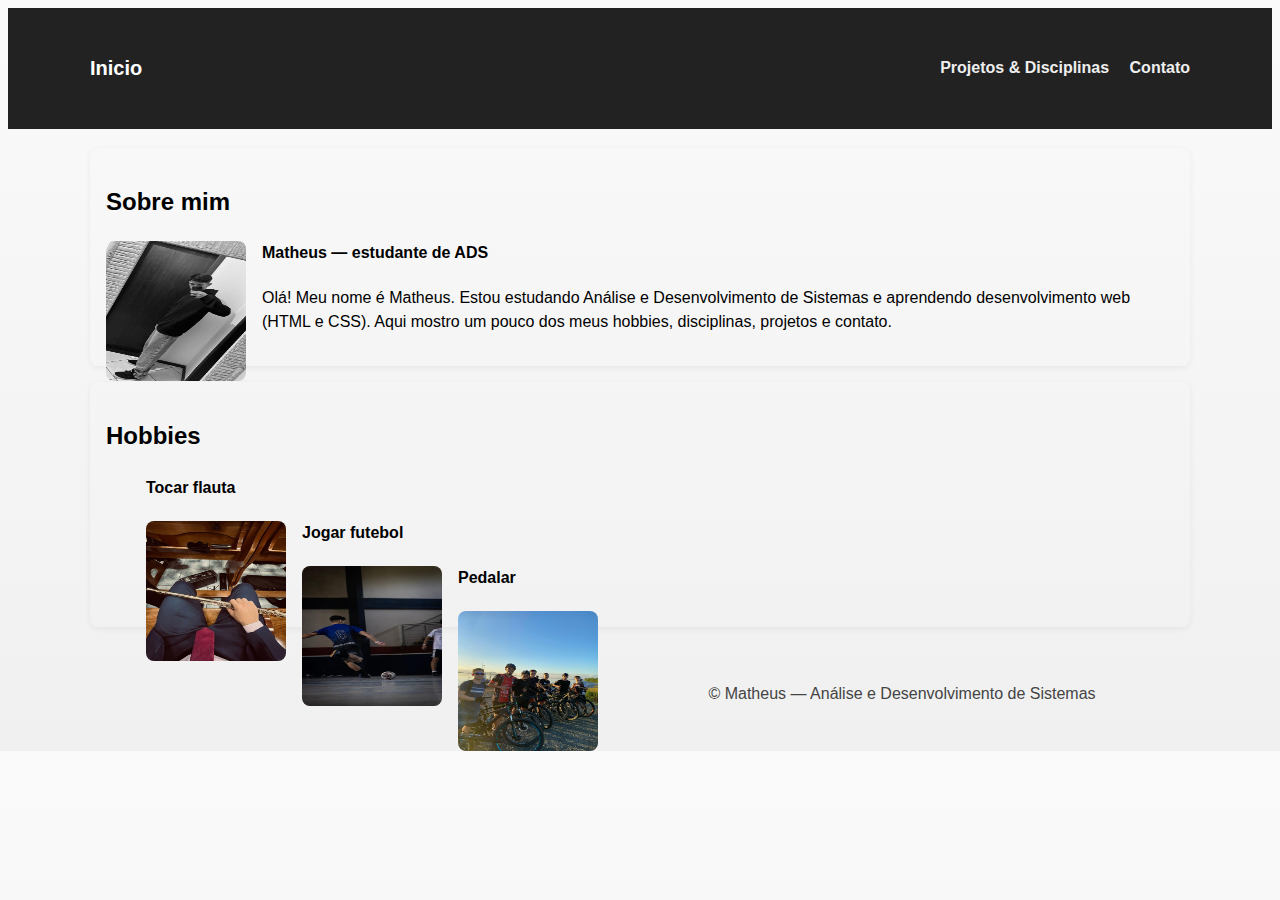
<file: index.html>
<!DOCTYPE html>
<html lang="pt-BR">
<head>
  <meta charset="utf-8" />
  <meta name="viewport" content="width=device-width,initial-scale=1" />
  <title>Matheus — Página Pessoal</title>
  <link rel="stylesheet" href="css/estilo.css" />

  <meta name="description" content="Página pessoal de Matheus, estudante de Análise e Desenvolvimento de Sistemas." />
</head>
<body>

  <header class="site-header">
    <div class="container">
      <h1>Inicio</h1>
      <nav>
        <a href="pagina1.html">Projetos & Disciplinas</a>
        <a href="pagina2.html">Contato</a>
      </nav>
    </div>
  </header>

  <main class="container">
    <section id="sobre" class="card">
      <h2>Sobre mim</h2>
    
      <main class="perfil">
        <img src="imagens/perfil.jpg" width="200px" height="200px" alt="Foto de perfil do Matheus" />
        <h4>Matheus — estudante de ADS</h4>
      </main>
      <p>
        Olá! Meu nome é Matheus. Estou estudando Análise e Desenvolvimento de Sistemas e
        aprendendo desenvolvimento web (HTML e CSS). Aqui mostro um pouco dos meus hobbies,
        disciplinas, projetos e contato.
      </p>
    </section>

    
    <section id="hobbies" class="card">
      <h2>Hobbies</h2>
      <ul>
        <h4>Tocar flauta</h4>
              <div class="imagens-hobby">
        <img src="imagens/flauta.jPG" width="200px" height="200px" alt="Hobby" />
      </div>

        <h4>Jogar futebol</h4>
            <div class="imagens-hobby">
        <img src="imagens/futebol2.jpg" width="200px" height="200px" alt="Hobby" />
      </div>
        <h4>Pedalar</h4>
            <div class="imagens-hobby">
        <img src="imagens/ciclismo.jpg" width="200px" height="200px" alt="Hobby" />
    </section>
  </main>

  <footer class="site-footer">
    <div class="container">
      <p>&copy; <span id="ano"></span> Matheus — Análise e Desenvolvimento de Sistemas</p>
    </div>
  </footer>
</body>
</html>
</file>
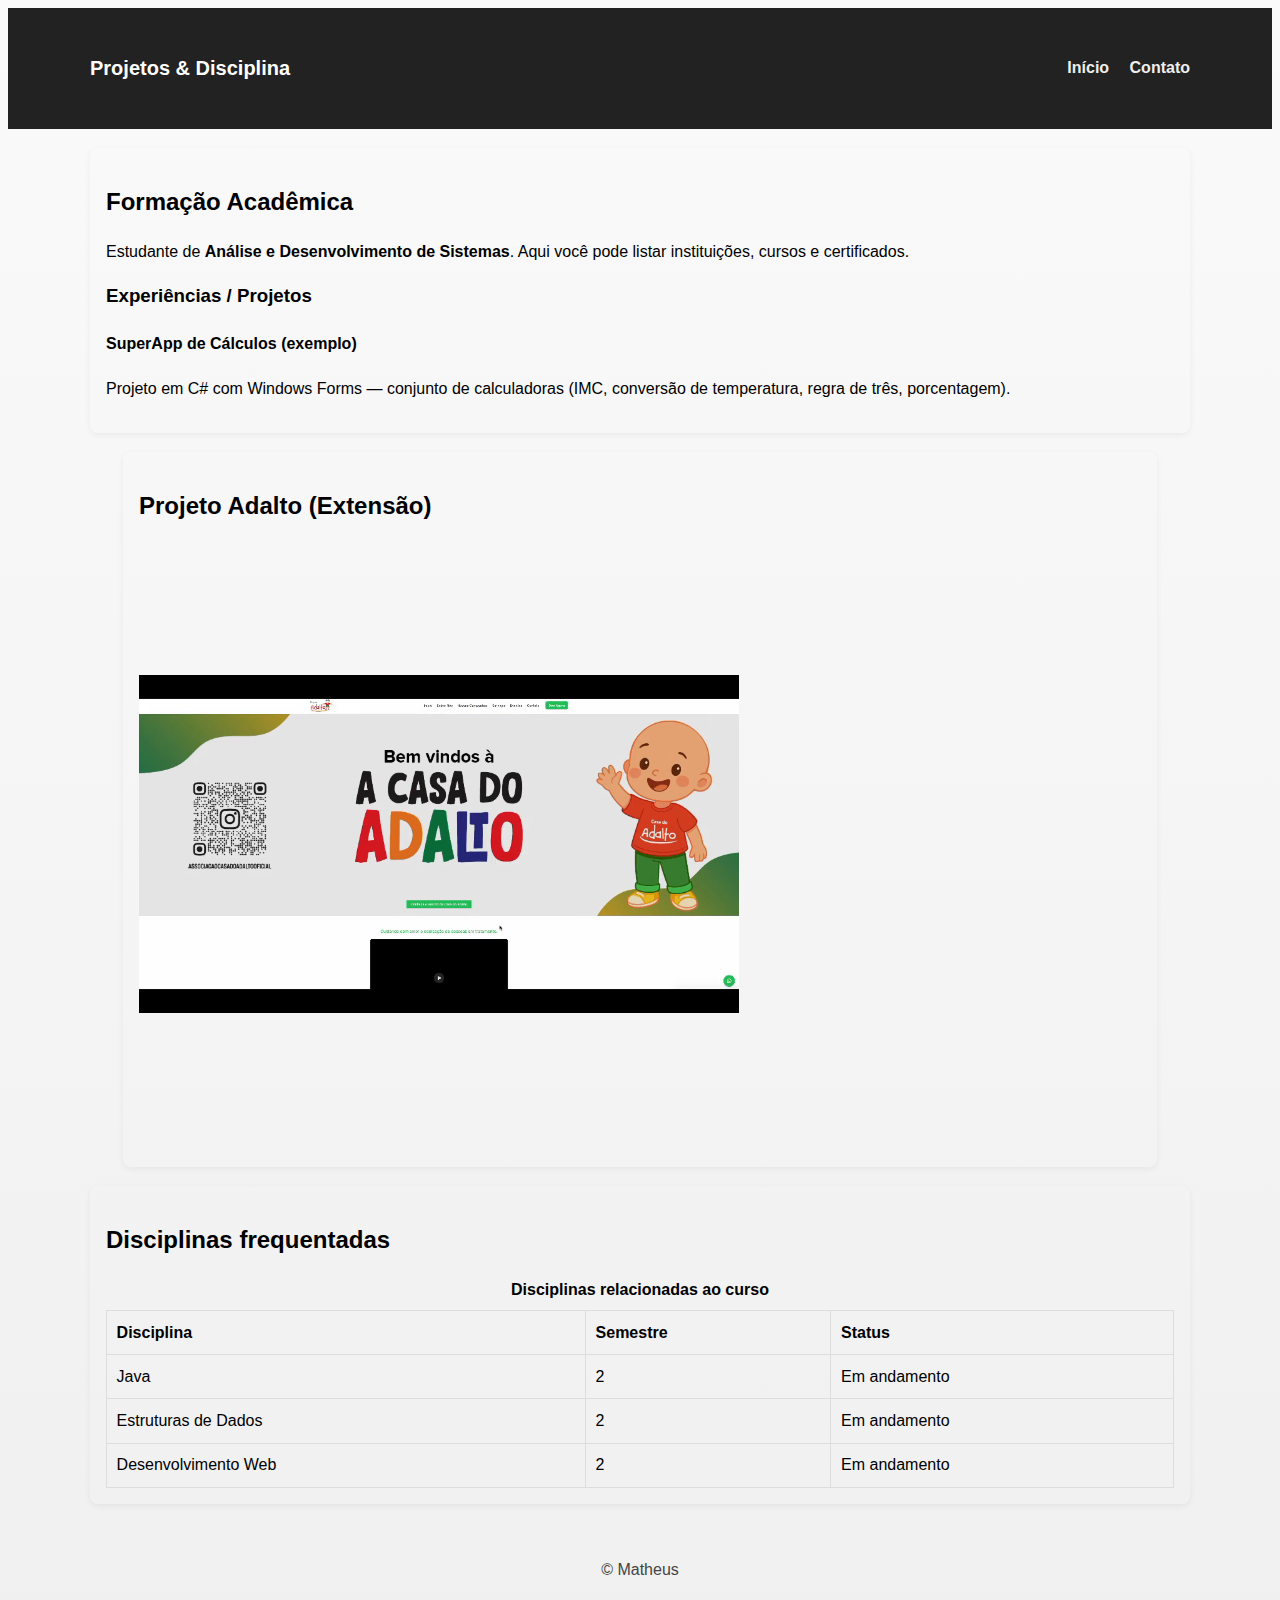
<file: pagina1.html>
<!DOCTYPE html>
<html lang="pt-BR">

<head>
  <meta charset="utf-8" />
  <meta name="viewport" content="width=device-width,initial-scale=1" />
  <title>Formação & Projetos — Matheus</title>
  <link rel="stylesheet" href="css/estilo.css" />
</head>

<body>
  <header class="site-header">
    <div class="container">
      <h1>Projetos & Disciplina</h1>
      <nav>
        <a href="index.html">Início</a>

        <a href="pagina2.html">Contato</a>
      </nav>
    </div>
  </header>

  <main class="container">
    <article class="card">
      <h2>Formação Acadêmica</h2>
      <p>Estudante de <strong>Análise e Desenvolvimento de Sistemas</strong>. Aqui você pode listar instituições, cursos
        e certificados.</p>

      <h3>Experiências / Projetos</h3>
      <section>
        <h4>SuperApp de Cálculos (exemplo)</h4>
        <p>Projeto em C# com Windows Forms — conjunto de calculadoras (IMC, conversão de temperatura, regra de três,
          porcentagem).</p>
      </section>
    </article>

    <main class="container">
      <article class="card">
        <h2>Projeto Adalto (Extensão)</h2>
        <video width="600" height="600"autoplay muted loop>
          <source src="video/adalto.mp4" type="video/mp4">
        </video>
      </article>
    </main>

    <section id="disciplinas" class="card">
      <h2>Disciplinas frequentadas</h2>
      <table>
        <caption>Disciplinas relacionadas ao curso</caption>
        <thead>
          <tr>
            <th>Disciplina</th>
            <th>Semestre</th>
            <th>Status</th>
          </tr>
        </thead>
        <tbody>
          <tr>
            <td>Java</td>
            <td>2
            </td>
            <td>Em andamento</td>
          </tr>
          <tr>
            <td>Estruturas de Dados</td>
            <td>2</td>
            <td>Em andamento</td>
          </tr>
          <tr>
            <td>Desenvolvimento Web</td>
            <td>2</td>
            <td>Em andamento</td>
          </tr>
        </tbody>
      </table>
    </section>
  </main>

  <footer class="site-footer">
    <div class="container">
      <p>&copy; <span id="ano2"></span> Matheus</p>
    </div>
  </footer>
</body>

</html>
</file>
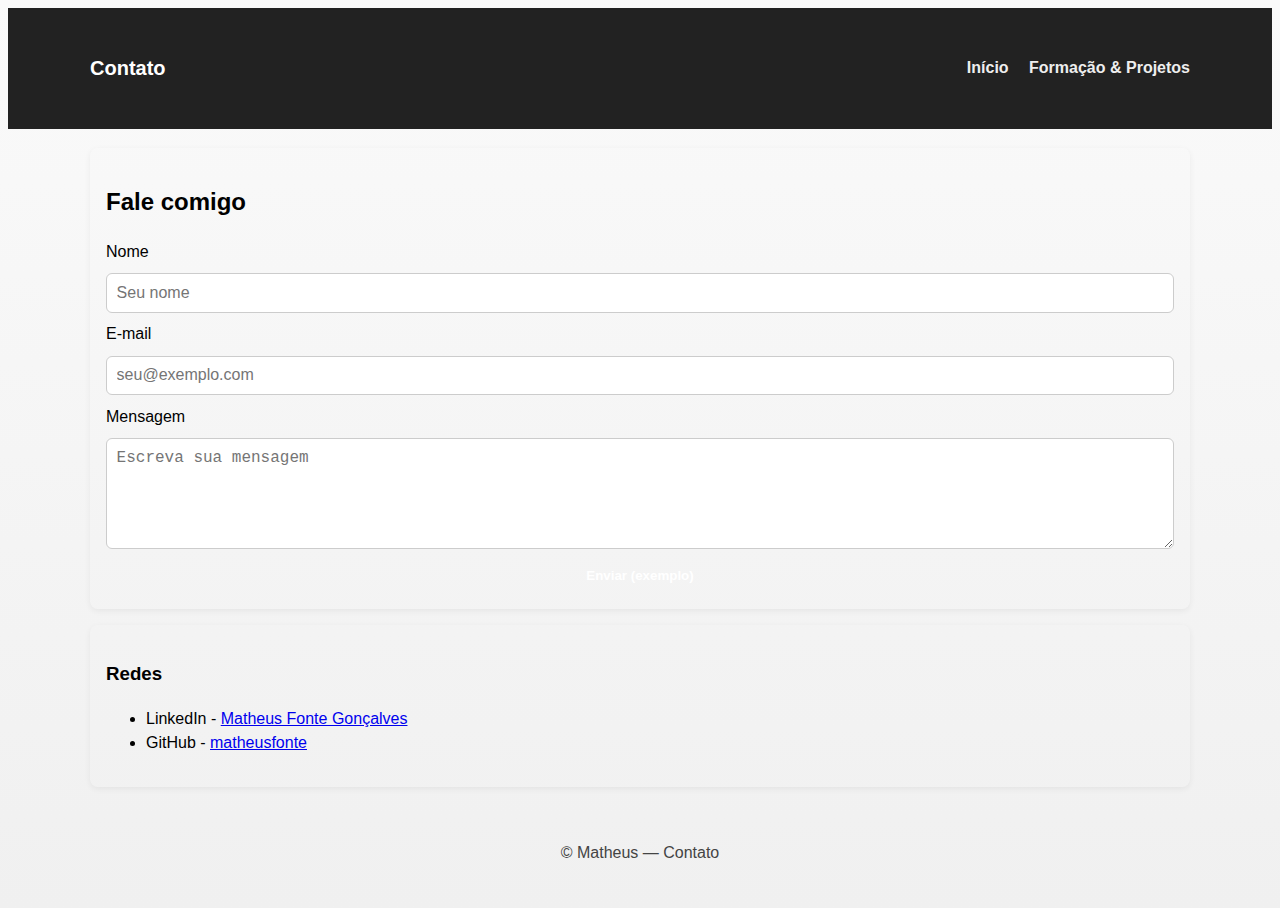
<file: pagina2.html>
<!DOCTYPE html>
<html lang="pt-BR">

<head>
  <meta charset="utf-8" />
  <meta name="viewport" content="width=device-width,initial-scale=1" />
  <title>Contato — Matheus</title>
  <link rel="stylesheet" href="css/estilo.css" />
</head>

<body>
  <header class="site-header">
    <div class="container">
      <h1>Contato</h1>
      <nav>
        <a href="index.html">Início</a>
        <a href="pagina1.html">Formação & Projetos</a>
      </nav>
    </div>
  </header>

  <main class="container">
    <section class="card">
      <h2>Fale comigo</h2>
      <!-- formulário simples (sem backend) -->
      <form action="#" method="post"
        onsubmit="alert('Formulário de exemplo — configure backend se necessário'); return false;">
        <label for="nome">Nome</label>
        <input id="nome" name="nome" type="text" placeholder="Seu nome" required />

        <label for="email">E-mail</label>
        <input id="email" name="email" type="email" placeholder="seu@exemplo.com" required />

        <label for="mensagem">Mensagem</label>
        <textarea id="mensagem" name="mensagem" rows="5" placeholder="Escreva sua mensagem"></textarea>

        <button type="submit">Enviar (exemplo)</button>
      </form>
    </section>

    <section class="card">
      <h3>Redes</h3>
      <ul>
        <li>
          LinkedIn -
          <a href="https://www.linkedin.com/in/matheus-fonte-gon%C3%A7alves-46b35432a/" target="_blank">
            Matheus Fonte Gonçalves
          </a>
        </li>
        <li>
          GitHub -
          <a href="https://github.com/Matheusfonte" target="_blank">
            matheusfonte
          </a>
        </li>
      </ul>
    </section>
  </main>

  <footer class="site-footer">
    <div class="container">
      <p>&copy; <span id="ano3"></span> Matheus — Contato</p>
    </div>
  </footer>

</html>
</file>
<file: css/estilo.css>
/* Layout geral */
body {
  font-family: "Segoe UI", Roboto, Arial, sans-serif;
  background: linear-gradient(180deg, #fafafa 0%, #f0f0f0 100%);
  color: var(--text-dark);
  line-height: 1.5;
}


video {
  transform: rotate(3,5deg);         /* gira o vídeo junto com os controles */
}
/* container central */
.container {
  width: min(1100px, 94%);
  margin: 1.2rem auto;
}

/* header */
.site-header {
  background: #222;
  color: white;
  padding: 0.8rem 0;
}
.site-header .container {
  display: flex;
  align-items: center;
  justify-content: space-between;
}
.site-header h1 { font-size: 1.25rem; }
.site-header nav a {
  color: #eee;
  text-decoration: none;
  margin-left: 1rem;
  font-weight: 600;
}
.site-header nav a:hover { text-decoration: underline; }

/* cards para seções */
.card {
  background: var(--card);
  padding: 1rem;
  border-radius: 8px;
  margin-bottom: 1rem;
  box-shadow: 0 2px 6px rgba(0,0,0,0.06);
}

/* imagens de perfil e figuras */
.perfil img {
  width: 140px;
  height: 140px;
  border-radius: 8px;
  float: left;
  margin-right: 1rem;
}
.imagens-hobby img {
  width: 140px;
  height: 140px;
  border-radius: 8px;
  float: left;
  margin-right: 1rem;
}

/* tabelas responsivas simples */
table {
  width: 100%;
  border-collapse: collapse;
  margin-top: 0.5rem;
}
table th, table td {
  border: 1px solid #ddd;
  padding: 0.6rem;
  text-align: left;
}
table caption { font-weight: 700; margin-bottom: 0.5rem; }

/* formulário */
form {
  display: grid;
  gap: 0.6rem;
}
input, textarea {
  padding: 0.6rem;
  border: 1px solid #ccc;
  border-radius: 6px;
  font-size: 1rem;
}
button {
  background: var(--accent);
  color: white;
  padding: 0.6rem 1rem;
  border: none;
  border-radius: 6px;
  cursor: pointer;
  font-weight: 700;
}
button:hover { opacity: 0.95; }

/* footer */
.site-footer {
  text-align: center;
  padding: 1rem 0;
  color: #444;
  margin-top: 1rem;
}
</file>
